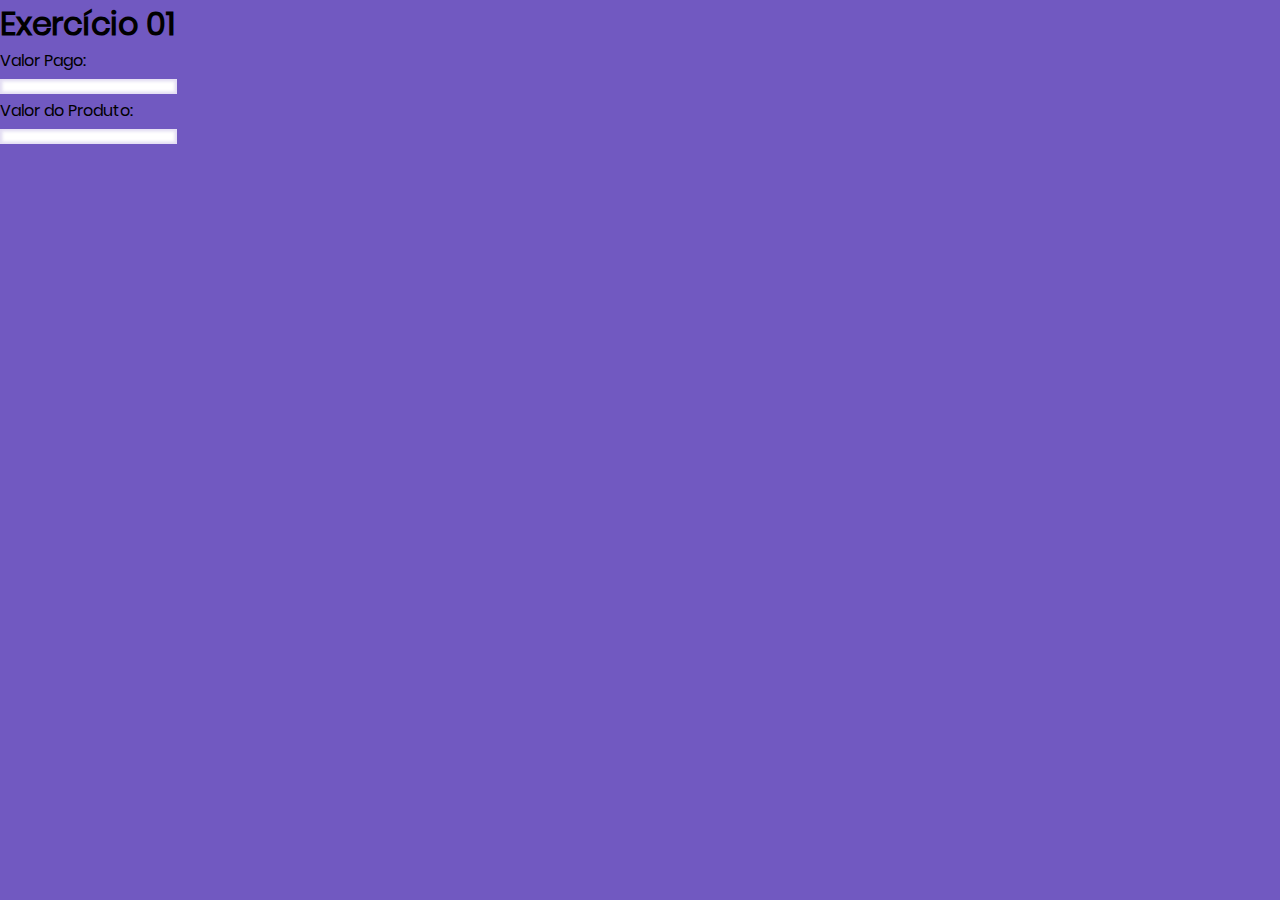
<file: js/lista-01/exe-01/index.html>
<!doctype html>
<html lang="pt-BR">
<head>
    <!-- Required meta tags -->
    <meta charset="utf-8">
    <meta name="viewport" content="width=device-width, initial-scale=1">

    <!-- Bootstrap CSS -->
    <link href="https://cdn.jsdelivr.net/npm/bootstrap@5.0.0-beta2/dist/css/bootstrap.min.css" rel="stylesheet"
          integrity="sha384-BmbxuPwQa2lc/FVzBcNJ7UAyJxM6wuqIj61tLrc4wSX0szH/Ev+nYRRuWlolflfl" crossorigin="anonymous">
    <link rel="stylesheet" href="../../css/style.css">
    <title>Exercício 01</title>
</head>
<body>
<header class="card-header bg-white text-center">
    <h1>Exercício 01</h1>
</header>
<section class="container card shadow-lg mt-5 p-5">

    <form method="post">
        <div class="form-group row">
            <label for="valor_pago" class="col-sm-2 col-form-label">Valor Pago: </label>
            <div class="col-sm-10">
                <input type="text" class="form-control" id="valor_pago" name="valor_pago">
            </div>
        </div>
        <div class="form-group row mt-2">
            <label for="valor_produto" class="col-sm-2 col-form-label">Valor do Produto: </label>
            <div class="col-sm-10">
                <input type="text" class="form-control" id="valor_produto" name="valor_produto">
            </div>
        </div>
        <div class="mt-2">
            <input class="btn btn-outline-main" type="submit" id="btn" value="Enviar">
        </div>
    </form>
    <div id="campo" class="container text-center card-body mt-2">

    </div>

</section>

<!-- Option 1: Bootstrap Bundle with Popper -->
<script src="https://cdn.jsdelivr.net/npm/bootstrap@5.0.0-beta2/dist/js/bootstrap.bundle.min.js"
        integrity="sha384-b5kHyXgcpbZJO/tY9Ul7kGkf1S0CWuKcCD38l8YkeH8z8QjE0GmW1gYU5S9FOnJ0"
        crossorigin="anonymous"></script>

<!-- Option 2: Separate Popper and Bootstrap JS -->
<!--
<script src="https://cdn.jsdelivr.net/npm/@popperjs/core@2.6.0/dist/umd/popper.min.js" integrity="sha384-KsvD1yqQ1/1+IA7gi3P0tyJcT3vR+NdBTt13hSJ2lnve8agRGXTTyNaBYmCR/Nwi" crossorigin="anonymous"></script>
<script src="https://cdn.jsdelivr.net/npm/bootstrap@5.0.0-beta2/dist/js/bootstrap.min.js" integrity="sha384-nsg8ua9HAw1y0W1btsyWgBklPnCUAFLuTMS2G72MMONqmOymq585AcH49TLBQObG" crossorigin="anonymous"></script>
-->
</body>
<script src="index.js"></script>


</html>
</file>
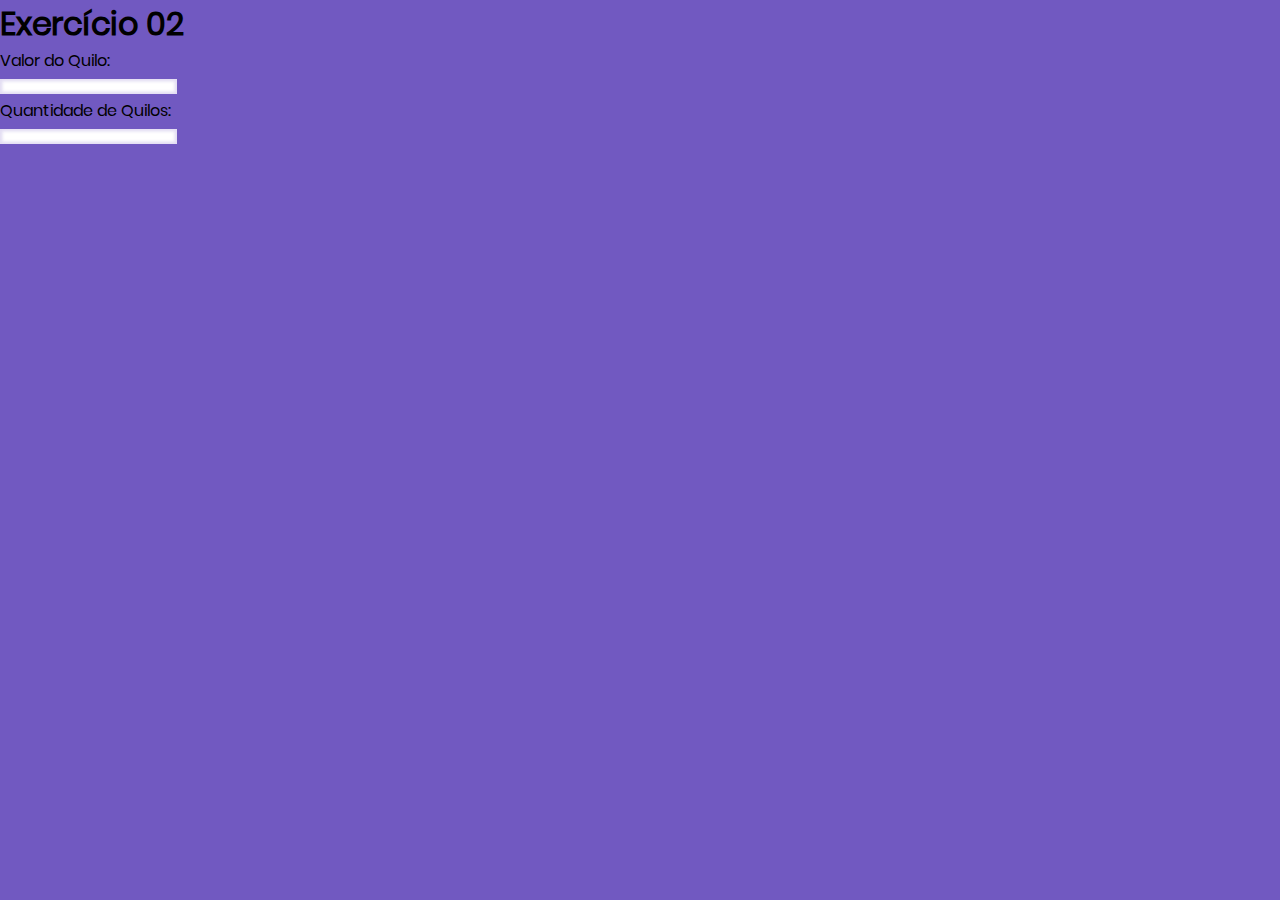
<file: js/lista-01/exe-02/index.html>
<!doctype html>
<html lang="pt-BR">
<head>
    <!-- Required meta tags -->
    <meta charset="utf-8">
    <meta name="viewport" content="width=device-width, initial-scale=1">

    <!-- Bootstrap CSS -->
    <link href="https://cdn.jsdelivr.net/npm/bootstrap@5.0.0-beta2/dist/css/bootstrap.min.css" rel="stylesheet"
          integrity="sha384-BmbxuPwQa2lc/FVzBcNJ7UAyJxM6wuqIj61tLrc4wSX0szH/Ev+nYRRuWlolflfl" crossorigin="anonymous">
    <link rel="stylesheet" href="../../css/style.css">

    <title>Exercício 02</title>
</head>
<body>
<header class="card-header bg-white text-center">
    <h1>Exercício 02</h1>
</header>
<section class="container card shadow-lg mt-5 p-5">

    <form method="post">
        <div class="form-group row">
            <label for="valor_kl" class="col-sm-2 col-form-label">Valor do Quilo: </label>
            <div class="col-sm-10">
                <input type="text" class="form-control" id="valor_kl" name="valor_kl">
            </div>
        </div>
        <div class="form-group row mt-2">
            <label for="qnt_kls" class="col-sm-2 col-form-label">Quantidade de Quilos: </label>
            <div class="col-sm-10">
                <input type="text" class="form-control" id="qnt_kls" name="qnt_kls">
            </div>
        </div>
        <input class="btn btn-outline-main" id="btn" type="submit" value="Enviar">
    </form>
    <div id="campo" class="container text-center card-body mt-2">

    </div>
</section>

<!-- Option 1: Bootstrap Bundle with Popper -->
<script src="https://cdn.jsdelivr.net/npm/bootstrap@5.0.0-beta2/dist/js/bootstrap.bundle.min.js"
        integrity="sha384-b5kHyXgcpbZJO/tY9Ul7kGkf1S0CWuKcCD38l8YkeH8z8QjE0GmW1gYU5S9FOnJ0"
        crossorigin="anonymous"></script>

<!-- Option 2: Separate Popper and Bootstrap JS -->
<!--
<script src="https://cdn.jsdelivr.net/npm/@popperjs/core@2.6.0/dist/umd/popper.min.js" integrity="sha384-KsvD1yqQ1/1+IA7gi3P0tyJcT3vR+NdBTt13hSJ2lnve8agRGXTTyNaBYmCR/Nwi" crossorigin="anonymous"></script>
<script src="https://cdn.jsdelivr.net/npm/bootstrap@5.0.0-beta2/dist/js/bootstrap.min.js" integrity="sha384-nsg8ua9HAw1y0W1btsyWgBklPnCUAFLuTMS2G72MMONqmOymq585AcH49TLBQObG" crossorigin="anonymous"></script>
-->
</body>
<script src="index.js"></script>

</html>
</file>
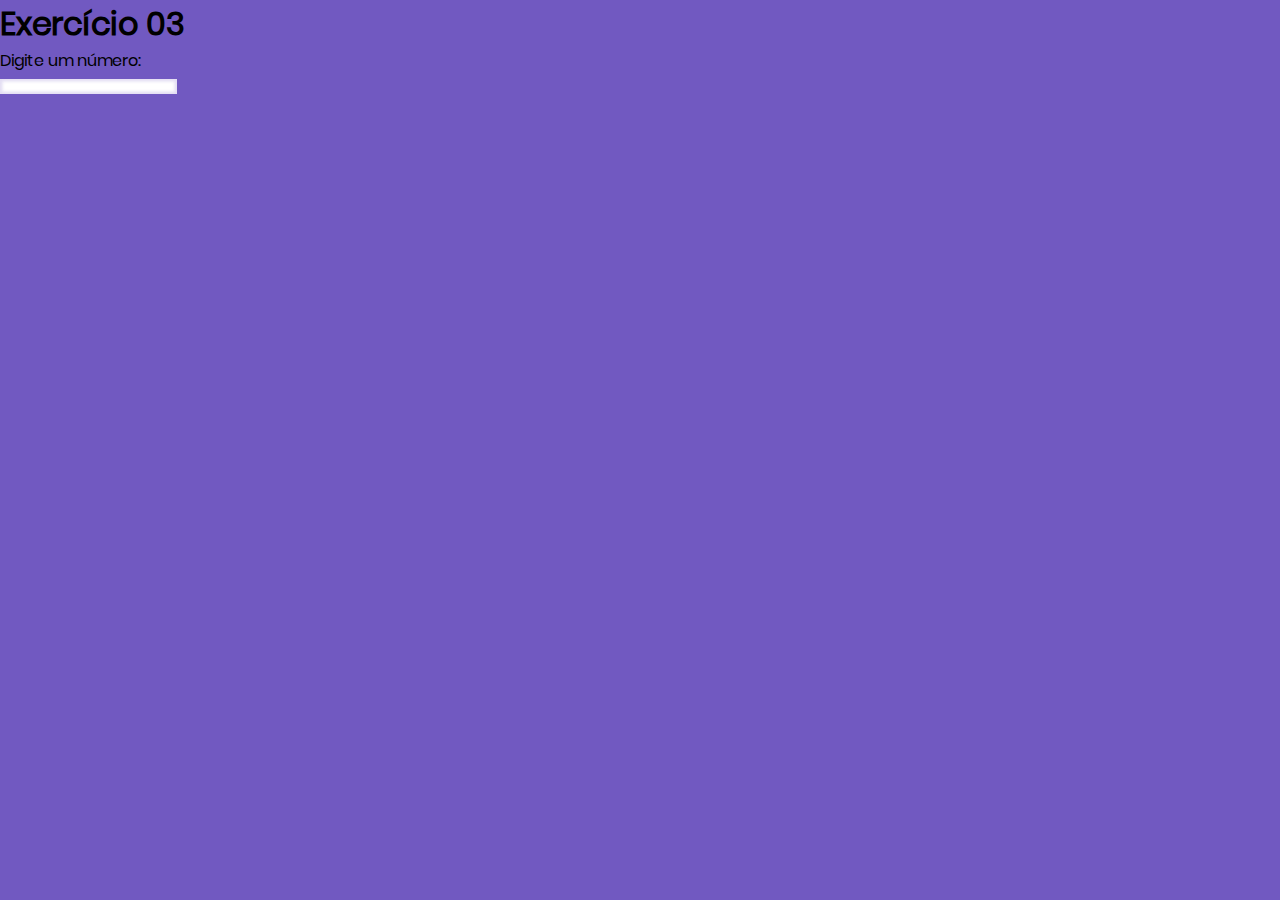
<file: js/lista-01/exe-03/index.html>
<!doctype html>
<html lang="pt-BR">
<head>
    <!-- Required meta tags -->
    <meta charset="utf-8">
    <meta name="viewport" content="width=device-width, initial-scale=1">

    <!-- Bootstrap CSS -->
    <link href="https://cdn.jsdelivr.net/npm/bootstrap@5.0.0-beta2/dist/css/bootstrap.min.css" rel="stylesheet"
          integrity="sha384-BmbxuPwQa2lc/FVzBcNJ7UAyJxM6wuqIj61tLrc4wSX0szH/Ev+nYRRuWlolflfl" crossorigin="anonymous">
    <link rel="stylesheet" href="../../css/style.css">
    <title>Exercício 03</title>
</head>
<body>
<header class="card-header bg-white text-center">
    <h1>Exercício 03</h1>
</header>
<section class="container card shadow-lg mt-5 p-5">

    <form method="post">
        <div class="form-group row">
            <label for="valor" class="col-sm-2 col-form-label">Digite um número: </label>
            <div class="col-sm-10">
                <input type="text" class="form-control" id="valor" name="valor">
            </div>
        </div>
        <input class="btn btn-outline-main" id="btn" type="submit" value="Enviar">
    </form>
    <div id="campo" class="container text-center card-body mt-2"></div>
</section>

<!-- Option 1: Bootstrap Bundle with Popper -->
<script src="https://cdn.jsdelivr.net/npm/bootstrap@5.0.0-beta2/dist/js/bootstrap.bundle.min.js"
        integrity="sha384-b5kHyXgcpbZJO/tY9Ul7kGkf1S0CWuKcCD38l8YkeH8z8QjE0GmW1gYU5S9FOnJ0"
        crossorigin="anonymous"></script>

<!-- Option 2: Separate Popper and Bootstrap JS -->
<!--
<script src="https://cdn.jsdelivr.net/npm/@popperjs/core@2.6.0/dist/umd/popper.min.js" integrity="sha384-KsvD1yqQ1/1+IA7gi3P0tyJcT3vR+NdBTt13hSJ2lnve8agRGXTTyNaBYmCR/Nwi" crossorigin="anonymous"></script>
<script src="https://cdn.jsdelivr.net/npm/bootstrap@5.0.0-beta2/dist/js/bootstrap.min.js" integrity="sha384-nsg8ua9HAw1y0W1btsyWgBklPnCUAFLuTMS2G72MMONqmOymq585AcH49TLBQObG" crossorigin="anonymous"></script>
-->
</body>
<script src="index.js"></script>
</div>
</html>
</file>
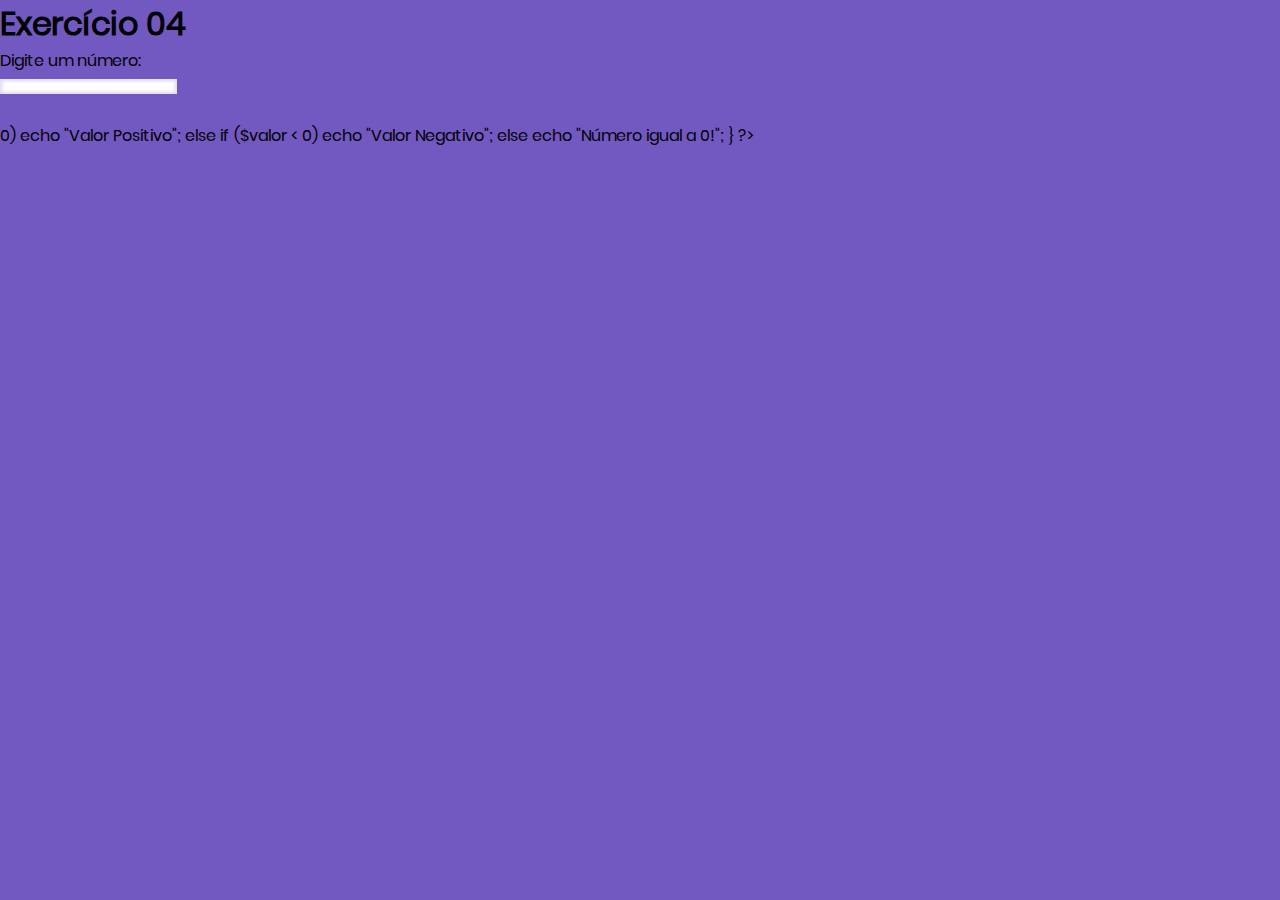
<file: js/lista-01/exe-04/index.html>
<!doctype html>
<html lang="pt-BR">
<head>
    <!-- Required meta tags -->
    <meta charset="utf-8">
    <meta name="viewport" content="width=device-width, initial-scale=1">

    <!-- Bootstrap CSS -->
    <link href="https://cdn.jsdelivr.net/npm/bootstrap@5.0.0-beta2/dist/css/bootstrap.min.css" rel="stylesheet"
          integrity="sha384-BmbxuPwQa2lc/FVzBcNJ7UAyJxM6wuqIj61tLrc4wSX0szH/Ev+nYRRuWlolflfl" crossorigin="anonymous">
    <link rel="stylesheet" href="../../css/style.css">

    <title>Exercício 04</title>
</head>
<body>
<header class="card-header bg-white text-center">
    <h1>Exercício 04</h1>
</header>
<section class="container card shadow-lg mt-5 p-5">

    <form method="post">
        <div class="form-group row">
            <label for="valor" class="col-sm-2 col-form-label">Digite um número: </label>
            <div class="col-sm-10">
                <input type="text" class="form-control" id="valor" name="valor">
            </div>
        </div>
        <input class="btn btn-outline-main" id="btn" type="submit" value="Enviar">
    </form>
    <div id="campo" class="container text-center card-body mt-2"></div>
</section>

<!-- Option 1: Bootstrap Bundle with Popper -->
<script src="https://cdn.jsdelivr.net/npm/bootstrap@5.0.0-beta2/dist/js/bootstrap.bundle.min.js"
        integrity="sha384-b5kHyXgcpbZJO/tY9Ul7kGkf1S0CWuKcCD38l8YkeH8z8QjE0GmW1gYU5S9FOnJ0"
        crossorigin="anonymous"></script>

<!-- Option 2: Separate Popper and Bootstrap JS -->
<!--
<script src="https://cdn.jsdelivr.net/npm/@popperjs/core@2.6.0/dist/umd/popper.min.js" integrity="sha384-KsvD1yqQ1/1+IA7gi3P0tyJcT3vR+NdBTt13hSJ2lnve8agRGXTTyNaBYmCR/Nwi" crossorigin="anonymous"></script>
<script src="https://cdn.jsdelivr.net/npm/bootstrap@5.0.0-beta2/dist/js/bootstrap.min.js" integrity="sha384-nsg8ua9HAw1y0W1btsyWgBklPnCUAFLuTMS2G72MMONqmOymq585AcH49TLBQObG" crossorigin="anonymous"></script>
-->
</body>
<script src="index.js"></script>
<div class="container mt-2 text-center">
    <?php


    if ($_POST) {
        $valor = $_POST['valor'];

        if ($valor > 0)
    echo "Valor Positivo";
    else if ($valor < 0)
    echo "Valor Negativo";
    else
    echo "Número igual a 0!";
    }

    ?>
</div>
</html>
</file>
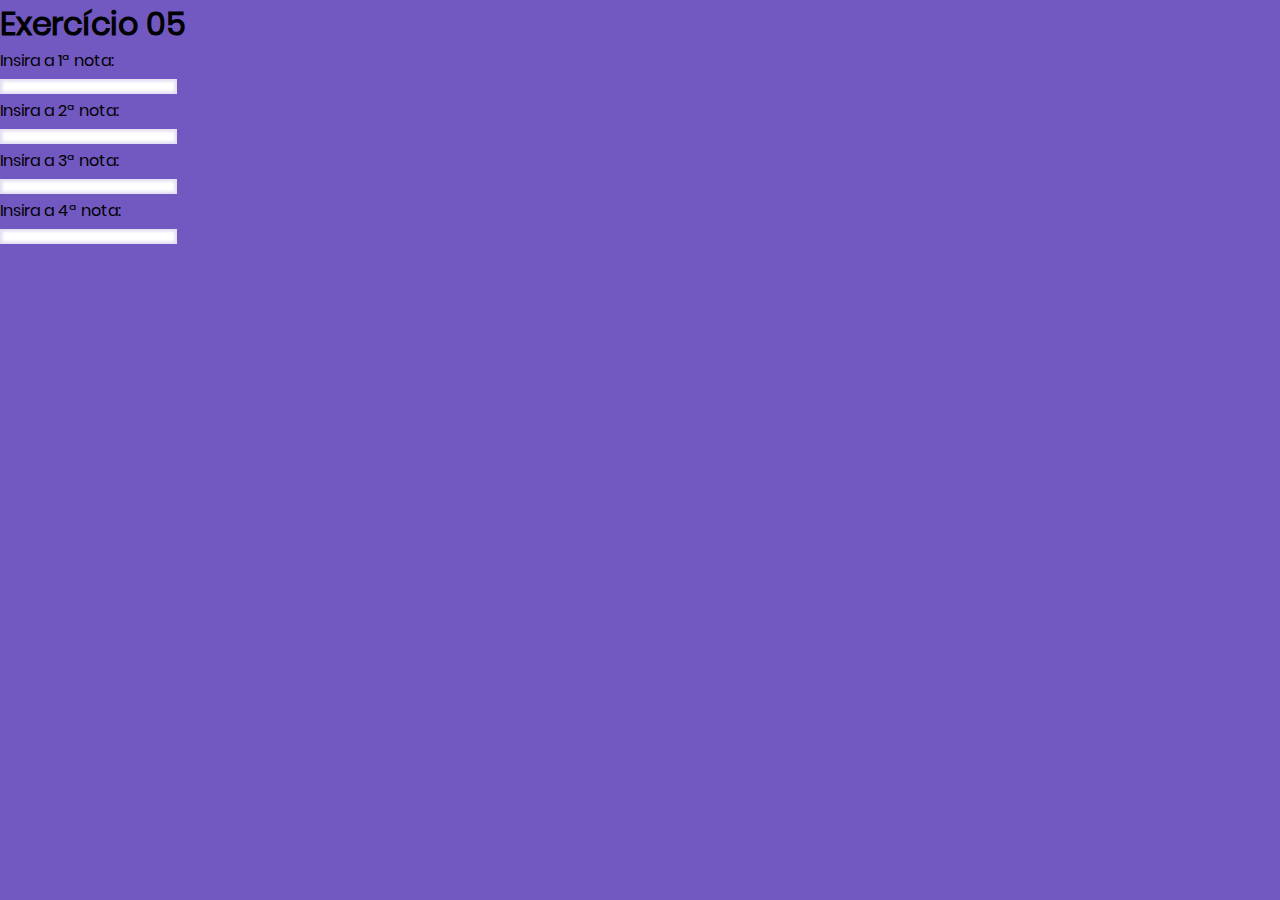
<file: js/lista-01/exe-05/index.html>
<!doctype html>
<html lang="pt-BR">
<head>
    <!-- Required meta tags -->
    <meta charset="utf-8">
    <meta name="viewport" content="width=device-width, initial-scale=1">

    <!-- Bootstrap CSS -->
    <link href="https://cdn.jsdelivr.net/npm/bootstrap@5.0.0-beta2/dist/css/bootstrap.min.css" rel="stylesheet" integrity="sha384-BmbxuPwQa2lc/FVzBcNJ7UAyJxM6wuqIj61tLrc4wSX0szH/Ev+nYRRuWlolflfl" crossorigin="anonymous">
    <link rel="stylesheet" href="../../css/style.css">
    <title>Exercício 05</title>

</head>
<body>
<header class="card-header bg-white text-center">
    <h1>Exercício 05</h1>
</header>
<section class="container card shadow-lg mt-5 p-5">

    <div id="form"></div>

    <div id="campo" class="container text-center card-body mt-2"></div>
</section>
<script src="index.js"></script>

<!-- Option 1: Bootstrap Bundle with Popper -->
<script src="https://cdn.jsdelivr.net/npm/bootstrap@5.0.0-beta2/dist/js/bootstrap.bundle.min.js" integrity="sha384-b5kHyXgcpbZJO/tY9Ul7kGkf1S0CWuKcCD38l8YkeH8z8QjE0GmW1gYU5S9FOnJ0" crossorigin="anonymous"></script>

<!-- Option 2: Separate Popper and Bootstrap JS -->
<!--
<script src="https://cdn.jsdelivr.net/npm/@popperjs/core@2.6.0/dist/umd/popper.min.js" integrity="sha384-KsvD1yqQ1/1+IA7gi3P0tyJcT3vR+NdBTt13hSJ2lnve8agRGXTTyNaBYmCR/Nwi" crossorigin="anonymous"></script>
<script src="https://cdn.jsdelivr.net/npm/bootstrap@5.0.0-beta2/dist/js/bootstrap.min.js" integrity="sha384-nsg8ua9HAw1y0W1btsyWgBklPnCUAFLuTMS2G72MMONqmOymq585AcH49TLBQObG" crossorigin="anonymous"></script>
-->
</body>
</html>
</file>
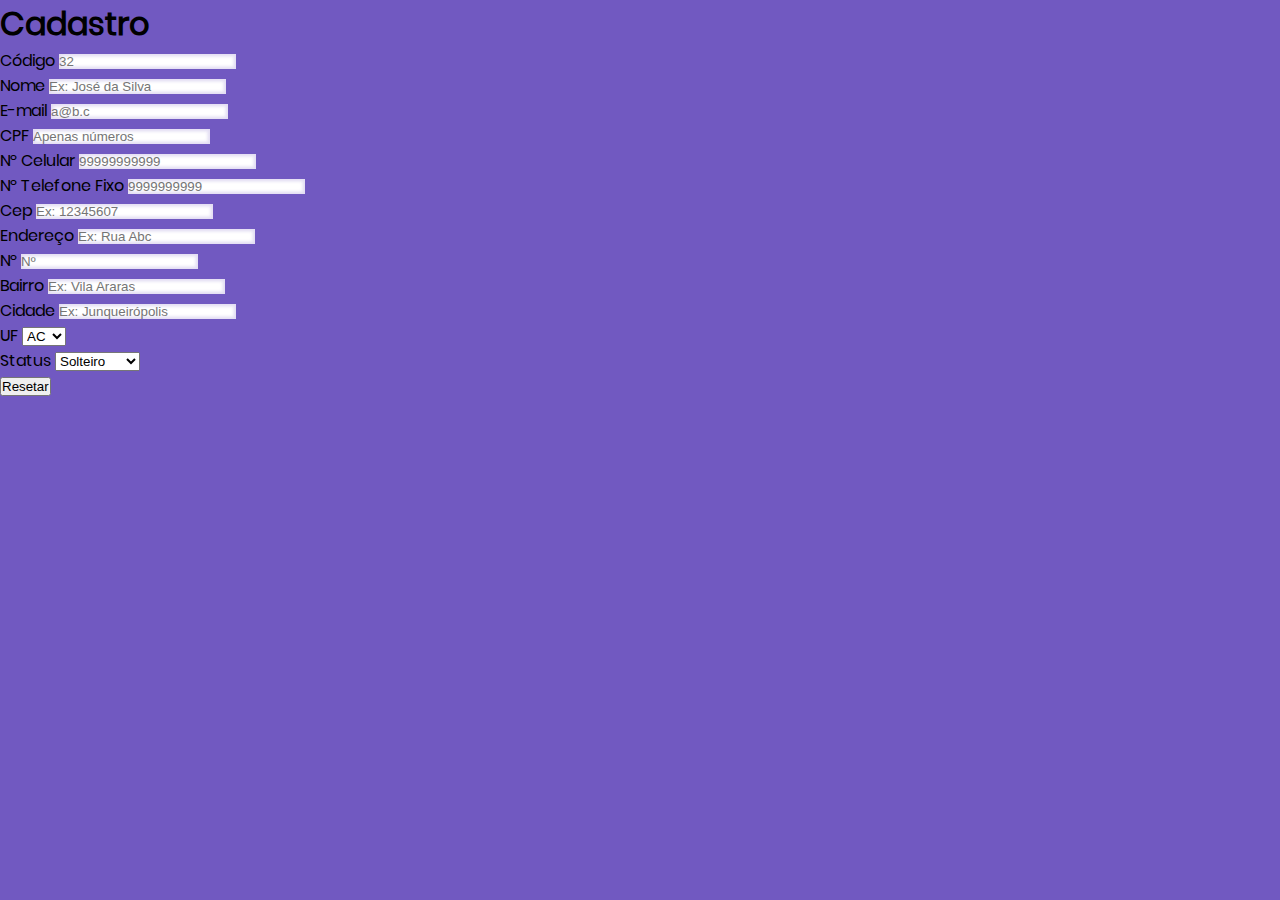
<file: lista-01/cadastro.html>
<!DOCTYPE html>
<html lang="pt-br">
<head>
    <!-- Meta tags Obrigatórias -->
    <meta charset="utf-8">
    <meta name="viewport" content="width=device-width, initial-scale=1, shrink-to-fit=no">

    <!-- Bootstrap CSS -->
    <link rel="stylesheet" href="https://stackpath.bootstrapcdn.com/bootstrap/4.1.3/css/bootstrap.min.css" integrity="sha384-MCw98/SFnGE8fJT3GXwEOngsV7Zt27NXFoaoApmYm81iuXoPkFOJwJ8ERdknLPMO" crossorigin="anonymous">
    <link rel="stylesheet" href="../css/style.css">
    <script src="https://code.jquery.com/jquery-3.3.1.slim.min.js" integrity="sha384-q8i/X+965DzO0rT7abK41JStQIAqVgRVzpbzo5smXKp4YfRvH+8abtTE1Pi6jizo" crossorigin="anonymous"></script>
    <title>Cadastro</title>
</head>
<body>
<header>
    <div class="card-header bg-white">
        <h1 class="card-title text-center">Cadastro</h1>
    </div>
</header>
<main>

</main>
<div class="container card shadow-lg mt-5 p-5">
    <form action="">
        <div class="row">
            <div class="col-sm-1 form-group">
                <label for="cod">Código</label>
                <input class="form-control" type="number" id="cod" placeholder="32">
            </div>
            <div class="col-sm-5 form-group">
                <label for="name">Nome</label>
                <input class="form-control" type="text" id="name" placeholder="Ex: José da Silva">
            </div>
            <div class="col-sm-4 form-group">
                <label for="email">E-mail</label>
                <input class="form-control" type="email" id="email" placeholder="a@b.c">
            </div>
            <div class="col-sm-2 form-group">
                <label for="cpf">CPF</label>
                <input class="form-control" type="text" id="cpf" placeholder="Apenas números">
            </div>
        </div>
        <div class="row">
            <div class="col-sm-2 form-group">
                <label for="cel-number">Nº Celular</label>
                <input class="form-control" type="tel" id="cel-number" placeholder="99999999999">
            </div>
            <div class="col-sm-2 form-group">
                <label for="tel-number">Nº Telefone Fixo</label>
                <input class="form-control" type="tel" id="tel-number" placeholder="9999999999">
            </div>
            <div class="col-sm-2 form-group">
                <label for="cep">Cep</label>
                <input class="form-control" type="text" id="cep" placeholder="Ex: 12345607">
            </div>
            <div class="col-sm-2 form-group">
                <label for="endereco">Endereço</label>
                <input class="form-control" type="text" id="endereco" placeholder="Ex: Rua Abc">
            </div>
            <div class="col-sm-1 form-group">
                <label for="end-number">Nº</label>
                <input class="form-control" type="text" id="end-number" placeholder="Nº">
            </div>
            <div class="col-sm-3 form-group">
                <label for="bairro">Bairro</label>
                <input class="form-control" type="text" id="bairro" placeholder="Ex: Vila Araras">
            </div>
        </div>
        <div class="row">
            <div class="col-sm-2">
                <label for="city">Cidade</label>
                <input type="text" class="form-control" id="city" placeholder="Ex: Junqueirópolis">
            </div>
            <div class="col-sm-2">
                <label for="uf">UF</label>
                <select name="estados-brasil" id="uf" class="form-control">
                    <option value="AC">AC</option>
                    <option value="AL">AL</option>
                    <option value="AP">AP</option>
                    <option value="AM">AM</option>
                    <option value="BA">BA</option>
                    <option value="CE">CE</option>
                    <option value="DF">DF</option>
                    <option value="ES">ES</option>
                    <option value="GO">GO</option>
                    <option value="MA">MA</option>
                    <option value="MT">MT</option>
                    <option value="MS">MS</option>
                    <option value="MG">MG</option>
                    <option value="PA">PA</option>
                    <option value="PB">PB</option>
                    <option value="PR">PR</option>
                    <option value="PE">PE</option>
                    <option value="PI">PI</option>
                    <option value="RJ">RJ</option>
                    <option value="RN">RN</option>
                    <option value="RS">RS</option>
                    <option value="RO">RO</option>
                    <option value="RR">RR</option>
                    <option value="SC">SC</option>
                    <option value="SP">SP</option>
                    <option value="SE">SE</option>
                    <option value="TO">TO</option>
                </select>
            </div>
            <div class="col-sm-2">
                <label for="status">Status</label>
                <select name="estado_civil" class="form-control" id="inputEstadoCivil">
                    <option value="0">Solteiro</option>
                    <option value="1">Casado</option>
                    <option value="2">Separado</option>
                    <option value="3">Divorciado</option>
                    <option value="4">Viúvo</option>
                    <option value="5">Amasiado</option>
                </select>
            </div>
            <div class="col-sm-6 row">
                <div class="col-sm-6">
                    <label for=""> </label>
                    <input type="button" class="m-1 form-control btn btn-outline-danger" value="Resetar">
                </div>
                <div class="col-sm-6">
                    <label for=""> </label>
                    <input type="submit" class="m-1 form-control btn btn-outline-main">

                </div>
            </div>
        </div>
    </form>
</div>


<!-- JavaScript (Opcional) -->
<!-- jQuery primeiro, depois Popper.js, depois Bootstrap JS -->

<script src="https://cdnjs.cloudflare.com/ajax/libs/popper.js/1.14.3/umd/popper.min.js" integrity="sha384-ZMP7rVo3mIykV+2+9J3UJ46jBk0WLaUAdn689aCwoqbBJiSnjAK/l8WvCWPIPm49" crossorigin="anonymous"></script>
<script src="https://stackpath.bootstrapcdn.com/bootstrap/4.1.3/js/bootstrap.min.js" integrity="sha384-ChfqqxuZUCnJSK3+MXmPNIyE6ZbWh2IMqE241rYiqJxyMiZ6OW/JmZQ5stwEULTy" crossorigin="anonymous"></script>


</body>

</html>
</file>
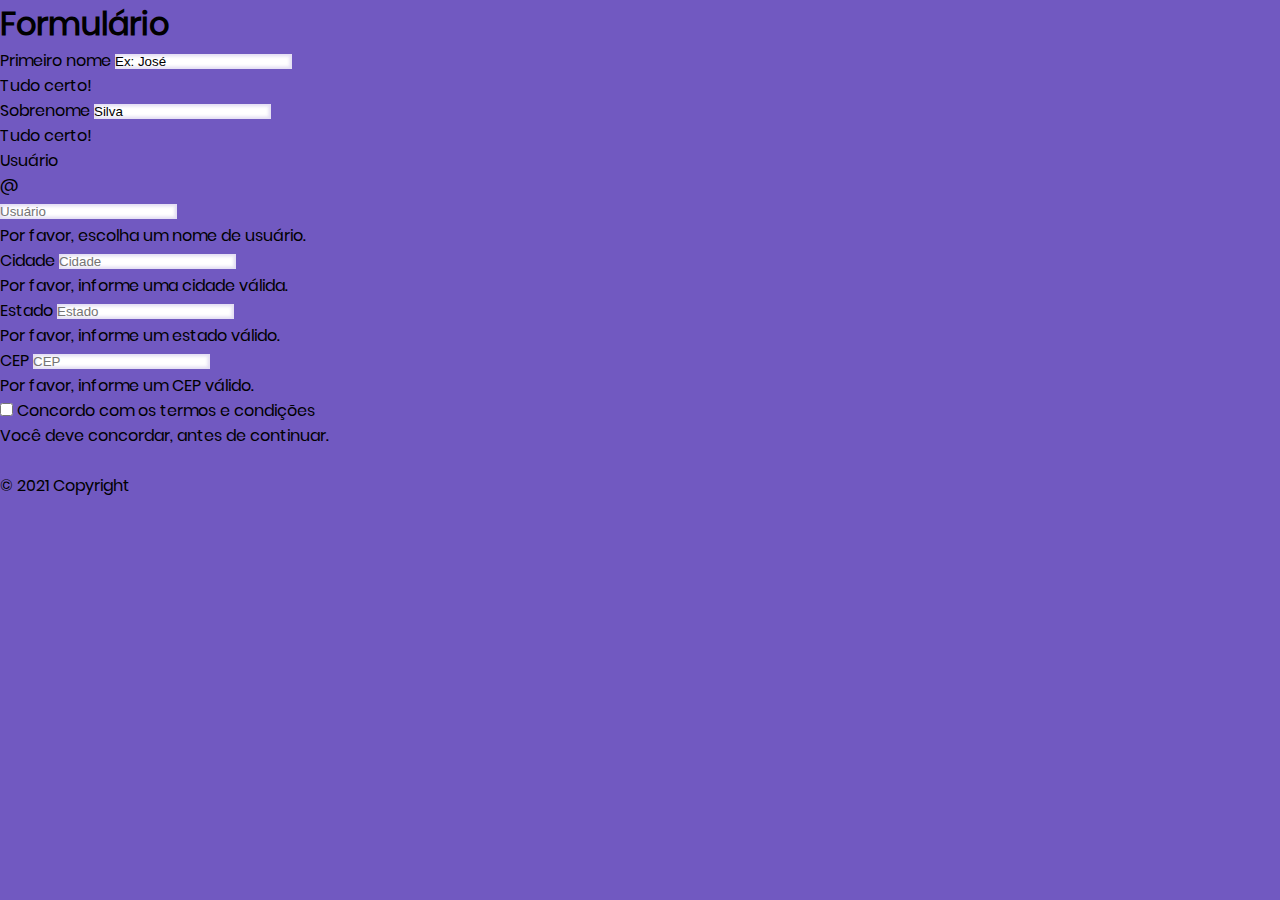
<file: lista-01/form.html>
<!DOCTYPE html>
<html lang="pt-br">
<head>
    <!-- Meta tags Obrigatórias -->
    <meta charset="utf-8">
    <meta name="viewport" content="width=device-width, initial-scale=1, shrink-to-fit=no">

    <!-- Bootstrap CSS -->
    <link rel="stylesheet" href="https://stackpath.bootstrapcdn.com/bootstrap/4.1.3/css/bootstrap.min.css" integrity="sha384-MCw98/SFnGE8fJT3GXwEOngsV7Zt27NXFoaoApmYm81iuXoPkFOJwJ8ERdknLPMO" crossorigin="anonymous">
    <link rel="stylesheet" href="../css/style.css">
    <title>Formulário</title>
</head>
<body>
<header>
    <div class="card-header bg-white">
        <h1 class="card-title text-center">Formulário</h1>
    </div>
</header>
<main>
    <div class="container card shadow-lg mt-5 p-5">
        <form class="needs-validation" novalidate>
            <div class="form-row">
                <div class="col-md-4 mb-3">
                    <label for="validationCustom01">Primeiro nome</label>
                    <input type="text" class="form-control" id="validationCustom01" placeholder="Nome" value="Ex: José" required>
                    <div class="valid-feedback">
                        Tudo certo!
                    </div>
                </div>
                <div class="col-md-4 mb-3">
                    <label for="validationCustom02">Sobrenome</label>
                    <input type="text" class="form-control" id="validationCustom02" placeholder="Sobrenome" value="Silva" required>
                    <div class="valid-feedback">
                        Tudo certo!
                    </div>
                </div>
                <div class="col-md-4 mb-3">
                    <label for="validationCustomUsername">Usuário</label>
                    <div class="input-group">
                        <div class="input-group-prepend">
                            <span class="input-group-text" id="inputGroupPrepend">@</span>
                        </div>
                        <input type="text" class="form-control" id="validationCustomUsername" placeholder="Usuário" aria-describedby="inputGroupPrepend" required>
                        <div class="invalid-feedback">
                            Por favor, escolha um nome de usuário.
                        </div>
                    </div>
                </div>
            </div>
            <div class="form-row">
                <div class="col-md-6 mb-3">
                    <label for="validationCustom03">Cidade</label>
                    <input type="text" class="form-control" id="validationCustom03" placeholder="Cidade" required>
                    <div class="invalid-feedback">
                        Por favor, informe uma cidade válida.
                    </div>
                </div>
                <div class="col-md-3 mb-3">
                    <label for="validationCustom04">Estado</label>
                    <input type="text" class="form-control" id="validationCustom04" placeholder="Estado" required>
                    <div class="invalid-feedback">
                        Por favor, informe um estado válido.
                    </div>
                </div>
                <div class="col-md-3 mb-3">
                    <label for="validationCustom05">CEP</label>
                    <input type="text" class="form-control" id="validationCustom05" placeholder="CEP" required>
                    <div class="invalid-feedback">
                        Por favor, informe um CEP válido.
                    </div>
                </div>
            </div>
            <div class=" d-flex justify-content-between">
                <div class="">
                    <div class="form-group">
                        <div class="form-check">
                            <input class="form-check-input" type="checkbox" value="" id="invalidCheck" required>
                            <label class="form-check-label" for="invalidCheck">
                                Concordo com os termos e condições
                            </label>
                            <div class="invalid-feedback">
                                Você deve concordar, antes de continuar.
                            </div>
                        </div>
                    </div>
                </div>
                <div class="c "><button class="btn btn-outline-main text-right" type="submit">Enviar</button></div>
            </div>


        </form>


    </div>
</main>


<!-- JavaScript (Opcional) -->
<!-- jQuery primeiro, depois Popper.js, depois Bootstrap JS -->
<script src="https://code.jquery.com/jquery-3.3.1.slim.min.js" integrity="sha384-q8i/X+965DzO0rT7abK41JStQIAqVgRVzpbzo5smXKp4YfRvH+8abtTE1Pi6jizo" crossorigin="anonymous"></script>
<script src="https://cdnjs.cloudflare.com/ajax/libs/popper.js/1.14.3/umd/popper.min.js" integrity="sha384-ZMP7rVo3mIykV+2+9J3UJ46jBk0WLaUAdn689aCwoqbBJiSnjAK/l8WvCWPIPm49" crossorigin="anonymous"></script>
<script src="https://stackpath.bootstrapcdn.com/bootstrap/4.1.3/js/bootstrap.min.js" integrity="sha384-ChfqqxuZUCnJSK3+MXmPNIyE6ZbWh2IMqE241rYiqJxyMiZ6OW/JmZQ5stwEULTy" crossorigin="anonymous"></script>

<script>
    // Exemplo de JavaScript inicial para desativar envios de formulário, se houver campos inválidos.
    (function() {
        'use strict';
        window.addEventListener('load', function() {
            // Pega todos os formulários que nós queremos aplicar estilos de validação Bootstrap personalizados.
            var forms = document.getElementsByClassName('needs-validation');
            // Faz um loop neles e evita o envio
            var validation = Array.prototype.filter.call(forms, function(form) {
                form.addEventListener('submit', function(event) {
                    if (form.checkValidity() === false) {
                        event.preventDefault();
                        event.stopPropagation();
                    }
                    form.classList.add('was-validated');
                }, false);
            });
        }, false);
    })();
</script>
</body>
<footer>
    <div class="footer bg-white">
        <div class="container text-center">
            <span class="muted">© 2021 Copyright</span>
        </div>
    </div>
</footer>
</html>
</file>
<file: js/css/style.css>
/*[ FONT ]*/

@font-face {
    font-family: Poppins-Regular;
    src: url('fonts/poppins/Poppins-Regular.ttf');
}

@font-face {
    font-family: Poppins-Medium;
    src: url('fonts/poppins/Poppins-Medium.ttf');
}

@font-face {
    font-family: Poppins-Bold;
    src: url('fonts/poppins/Poppins-Bold.ttf');
}

@font-face {
    font-family: Poppins-SemiBold;
    src: url('fonts/poppins/Poppins-SemiBold.ttf');
}

/*Estilos Gerais*/
*{
    margin: 0;
    padding: 0;
    box-sizing: border-box;
}

body {
    font-family: Poppins-Regular, sans-serif;
    font-size: 16px;
    background: #7159c1;
    min-height:100%;
    position:relative;
}

input[type='text'], input[type='email'], input[type='tel'], input[type='number'] {
    border: none !important;
    box-shadow: 0px 0px 3px 2.5px rgba(113, 89, 193, 0.2) inset;
}

.btn.btn-outline-main {
    border: 3px solid #7159c1;
    color: #7159c1;
    background: transparent;
    font-weight: bold;
}
.btn.btn-outline-main:hover {
    color: aliceblue;
    background: #7159c1;
}

footer{
    width: 100%;
    height: 100px;
    margin: 0;
    bottom: 0;
    position: relative;
}
</file>
<file: css/style.css>
/*[ FONT ]*/

@font-face {
    font-family: Poppins-Regular;
    src: url('./fonts/poppins/Poppins-Regular.ttf');
}

@font-face {
    font-family: Poppins-Medium;
    src: url('./fonts/poppins/Poppins-Medium.ttf');
}

@font-face {
    font-family: Poppins-Bold;
    src: url('./fonts/poppins/Poppins-Bold.ttf');
}

@font-face {
    font-family: Poppins-SemiBold;
    src: url('./fonts/poppins/Poppins-SemiBold.ttf');
}

/*Estilos Gerais*/
*{
    margin: 0;
    padding: 0;
    box-sizing: border-box;
}

body {
    font-family: Poppins-Regular, sans-serif;
    font-size: 16px;
    background: #7159c1;
    min-height:100%;
    position:relative;
}

input[type='text'], input[type='email'], input[type='tel'], input[type='number'] {
    border: none !important;
    box-shadow: 0px 0px 3px 2.5px rgba(113, 89, 193, 0.2) inset;
}

.btn.btn-outline-main {
    border: 3px solid #7159c1;
    color: #7159c1;
    background: transparent;
    font-weight: bold;
}
.btn.btn-outline-main:hover {
    color: aliceblue;
    background: #7159c1;
}

footer{
    width: 100%;
    height: 100px;
    margin: 0;
    bottom: 0;
    position: relative;
}
</file>
